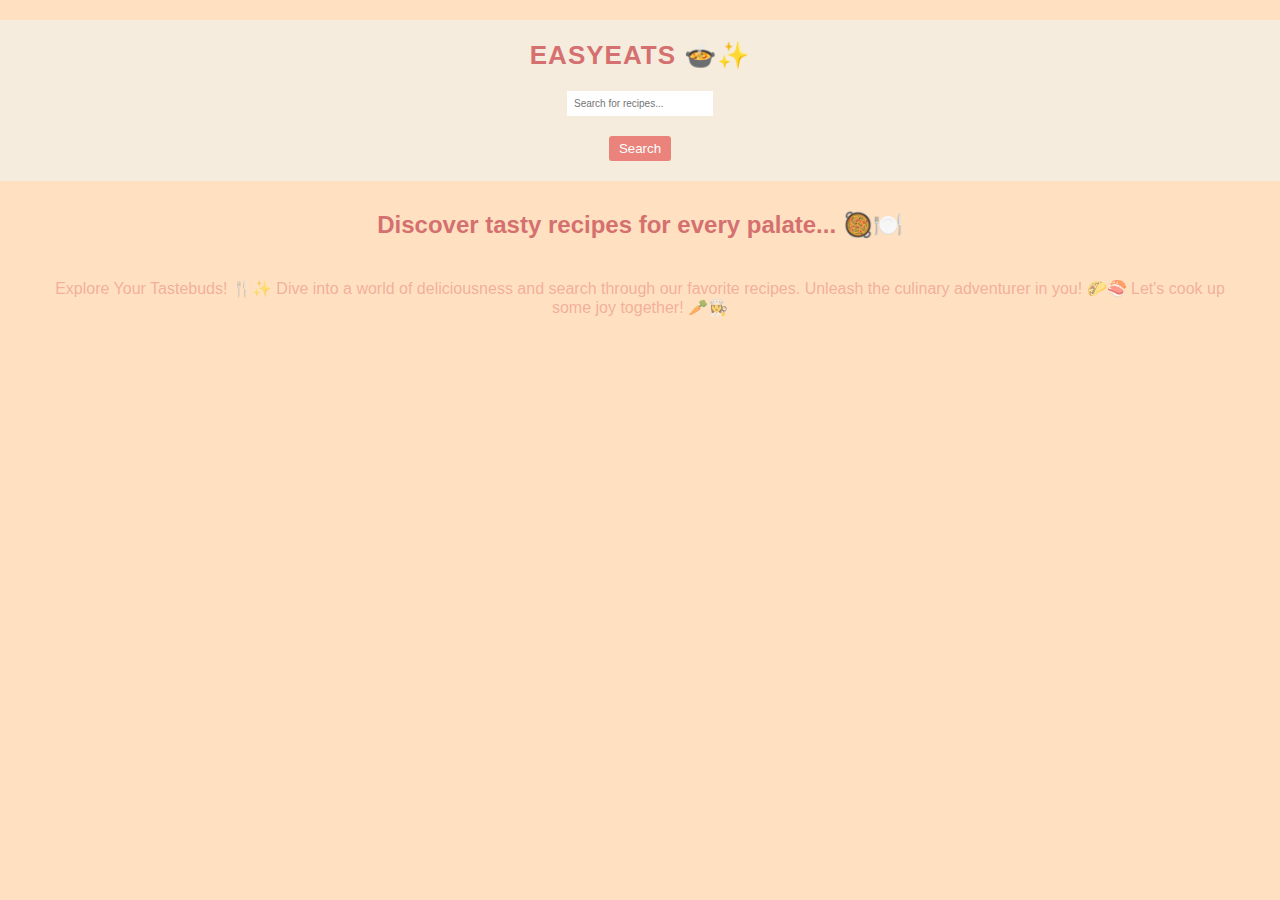
<file: EasyEats/index.html>
<!DOCTYPE html>
<html lang="en">
<head>
    <meta charset="UTF-8">
    <meta name="viewport" content="width=device-width, initial-scale=1.0">
    <link rel="stylesheet" href="style.css">
    <link rel="stylesheet" href="https://cdnjs.cloudflare.com/ajax/libs/font-awesome/6.5.1/css/all.min.css" integrity="sha512-DTOQO9RWCH3ppGqcWaEA1BIZOC6xxalwEsw9c2QQeAIftl+Vegovlnee1c9QX4TctnWMn13TZye+giMm8e2LwA==" crossorigin="anonymous" referrerpolicy="no-referrer" />
    <link rel="shortcut icon" href="https://cdn-icons-png.flaticon.com/512/5635/5635436.png" type="image/x-icon">
    <title>EasyEats 🍲✨</title>
</head>
<body>
    <header>
        <nav>
            <h1>EasyEats 🍲✨</h1>
            <form >
                <input type="text" placeholder="Search for recipes..." class="searchBox input-wrapper">
                <button type="submit" class="searchBtn">Search</button>
            </form>
        </nav>
    </header>
    <main>
        <section>
            <div class="recipe-container">
                <h2>Discover tasty recipes for every palate... 🥘🍽️</h2>
            </div>
            <div class="recipe-h1">
                <p>Explore Your Tastebuds! 🍴✨ Dive into a world of deliciousness and search through our favorite recipes. Unleash the culinary adventurer in you! 🌮🍣 Let's cook up some joy together! 🥕👩‍🍳</p>
                <!-- <img src="https://encrypted-tbn0.gstatic.com/images?q=tbn:ANd9GcRag8_b8qcl7ttLDgAJKLnmWB2agGbJ2gKagQ&usqp=CAU"> -->
            </div>
            <div id="icon">
                <i class="fa-solid fa-utensils"></i>
                <!-- <img src="https://p7.hiclipart.com/preview/711/408/910/search-engine-optimization-web-search-engine-product-google-search-website-magnifying-glass-cartoon.jpg" alt=""> -->
            </div>
            <div class="recipe-details">
                <button type="button" class="recipe-close-btn">
                    <i class="fa-solid fa-xmark"></i>
                </button>
                <div class="recipe-details-content"></div>
            </div>
        </section>
    </main>
    <script src="app.js"></script>
</body>
</html>
</file>
<file: EasyEats/style.css>
* {
    margin: 0;
    padding: 0;
    box-sizing: border-box;
    font-family: Verdana, Geneva, Tahoma, sans-serif;
}

body {
    background-color: #ffd3a4ad;
    color: #d57070;
}

header nav {
    background-color: #f0f2ebab;
    padding: 20px;
    display: flex;
    flex-direction: column; /* Change to column for small screens */
    justify-content: space-between;
    align-items: center;
    z-index: 1;
    margin-top: 20px;
}

header nav h1 {
    font-size: 26px;
    font-weight: 700;
    letter-spacing: 1px;
    text-transform: uppercase;
    margin-bottom: 10px; /* Add margin for spacing on small screens */
}

header nav form {
    display: flex;
    flex-direction: column; /* Change to column for small screens */
    align-items: center;
    width: 100%; /* Full width on small screens */
}

form input[type="text"] {
    flex-grow: 1;
    margin: 10px 0; /* Add margin for spacing on small screens */
    font-size: 10px;
    padding: 5px ;
    display: flex;
    justify-content: center;
    align-items: center;
}

button[type="submit"] {
    margin-top: 10px; /* Add margin for spacing on small screens */
    
}

/* main section */

.recipe-container {
    text-align: center;
    margin-top: 20px;
    display: grid;
    grid-template-columns: repeat(auto-fit, minmax(300px, 1fr));
    grid-gap: 40px;
    width: 80%;
    margin: 10px auto;
    padding: 20px;
    place-items: center;
}

.recipe-h1 {
    margin: 20px 40px;
    text-align: center;
}

.recipe-h1 p {
    color: #e9837b8c;
}

#icon {
    display: flex;
    justify-content: center;
    align-items: center;
    font-size: 210px;
    margin-top: 210px;
    color: #ffffffb1;
}

.recipe {
    background-color: #fff;
    display: flex;
    flex-direction: column;
    color: #d57070;
    border-radius: 6px;
    box-shadow: 0px 5px 10px rgba(78, 73, 73, 0.1), -5px -5px 10px rgba(34, 34, 34, 0.5);
    cursor: pointer;
    max-width: 350px;
    transition: transform 0.21s ease-in-out;
}

.recipe:hover {
    transform: scale(1.02);
}

.recipe img {
    height: 300px;
    width: 100%; /* Make images fill the container */
}

.recipe h3 {
    font-size: 21px;
    margin-block: 5px;
}

.recipe p {
    color: #4a4a4a;
    margin: 5px 0;
}

.recipe span {
    font-weight: 600;
}

.recipe button {
    font-size: 20px;
    font-weight: 600;
    padding: 10px;
    border-radius: 5px;
    cursor: pointer;
    margin: 18px auto;
    background-color: #e9837b;
    border: none;
    color: #fff;
    transition: background-color 0.5s ease-in-out;
}

/* Recipe details */
.recipe-details {
    display: none;
    position: fixed;
    top: 50%;
    left: 50%;
    transform: translate(-50%, -50%);
    -webkit-transform: translate(-50%, -50%);
    background-color: #e9837be0;
    color: #fff;
    border-radius: 12px;
    width: 40%;
    height: 60%;
    font-size: 20px;
    transition: all 0.5s ease-in-out;
    overflow-y: scroll;
}

/* Adding scrollbar to recipe detail popup*/
.recipe-details-content {
    padding: 30px;
}

button[type="submit"] {
    background-color: #e9837b;
    color: #fff;
    cursor: pointer;
    transition: background-color 0.3s ease-in-out;
    border: none;
    color: #fff;
    padding: 5px 10px;
    border-radius: 3px;
}

button[type="submit"]:hover,
.recipe button:hover , .recipe-close-btn:hover {
    background-color: #ff5c5c;
}

.recipeName {
    text-align: center;
    text-transform: uppercase;
    text-decoration: underline;
}

.ingredientList {
    margin-top: 10px;
    margin-left: 20px;
}

.recipeInstructions p {
    line-height: 30px;
    white-space: pre-line;
}

.recipeName,
.ingredientList,
.recipeInstructions {
    margin-bottom: 20px;
}

.recipe-close-btn {
    border: none;
    font-size: 10px;
    padding: 8px;
    border-radius: 4px;
    background-color: #d57070;
    color: white;
    position: absolute;
    top: 20px;
    right: 20px;
    width: 10px;
    height: 10px;
    display: flex;
    justify-content: center;
    align-items: center;
}

.recipe-details::-webkit-scrollbar {
    width: 10px;
}

.recipe-details::-webkit-scrollbar-thumb {
    background: #b5b5ba;
    border-radius: 16px;
    --webkit-border-radius: 16px;
}

body::-webkit-scrollbar {
    width: 10px;
}

body::-webkit-scrollbar-thumb {
    background: #aaaaab;
    border-radius: 16px;
    --webkit-border-radius: 16px;
}

/* responsive code */
@media screen and (max-width: 600px) {
    header nav {
        flex-direction: column;
    }

    header nav form {
        width: 100%;
        margin-top: 20px;
    }

    .recipe-container {
        grid-template-columns: 1fr;
        width: 90%;
    }

    .recipe {
        max-width: 100%;
    }

    .recipe img {
        width: 100%;
        height: auto;
    }

    .recipe-details {
        width: 80%;
        height: 70%;
    }
}

::selection {
    background-color: #ff5c5c7a; /* Change to the desired background color */
    color: #fff; /* Change to the desired text color */
}

input:focus {
    border: 2px solid white; /* Change to the desired border color and width */
    outline: none; /* Remove the default outline */
}

input:not(:focus) {
    border: 2px solid white; /* Change to the desired border color and width */
    outline: none; /* Remove the default outline */
}

button:not(:active):focus,
button:focus {
    border: 2px solid #ff5c5c7a; /* Change to the desired border color and width */
    outline: none; /* Remove the default outline */
}
</file>
